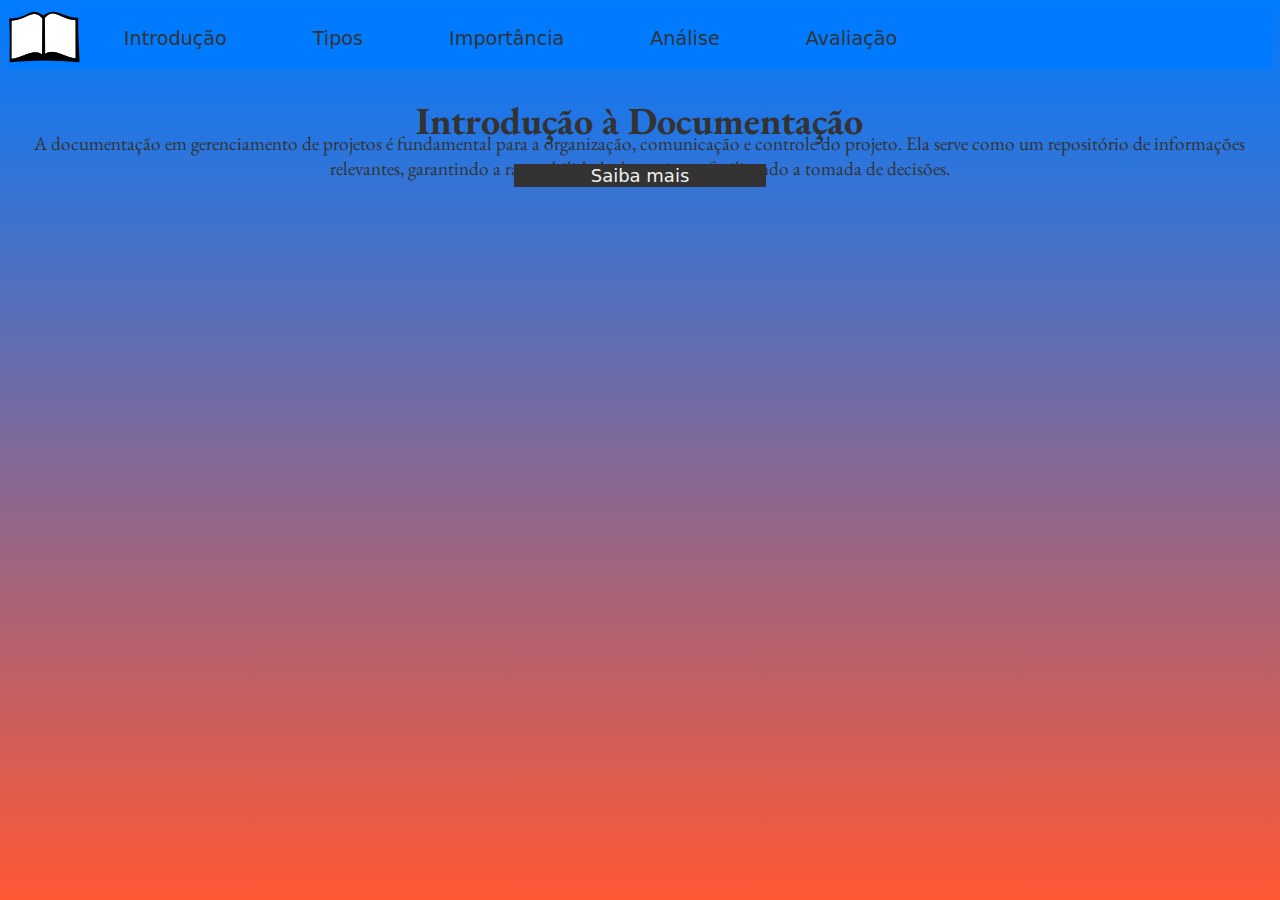
<file: index.html>
<!DOCTYPE html>
<html lang="pt-br">
<head>
    <meta charset="UTF-8">
    <meta name="viewport" content="width=device-width, initial-scale=1.0">
    <title>DocumentaçãoProjs</title>
    <link rel="stylesheet" href="styles/style.css">
</head>
<body>
    <header>
      <nav>
        <img src="/assets/logoBook.png" class="logo"/>
        <ul>
          <li><a href="/index.html">Introdução</a></li>
          <li><a href="/tipos/tipos.html">Tipos</a></li>
          <li><a href="/importancia/importancia.html">Importância</a></li>
          <li><a href="/analise/analise.html">Análise</a></li>
          <li><a href="/avaliacao/avaliacao.html">Avaliação</a></li>
        </ul>
      </nav>
      </header>
      <main>
        <div class="item1"><h1>Introdução à Documentação</h1>
        </div>
        <div class="item2">
          <p>A documentação em gerenciamento de projetos é fundamental para a organização, comunicação e controle do projeto. Ela serve como um repositório de informações relevantes, garantindo a rastreabilidade do projeto e facilitando a tomada de decisões.</p>
        </div>
          <button class="butao"><a href="/tipos/tipos.html">Saiba mais</a></button>
          
      </main>

</body>
</html>
</file>
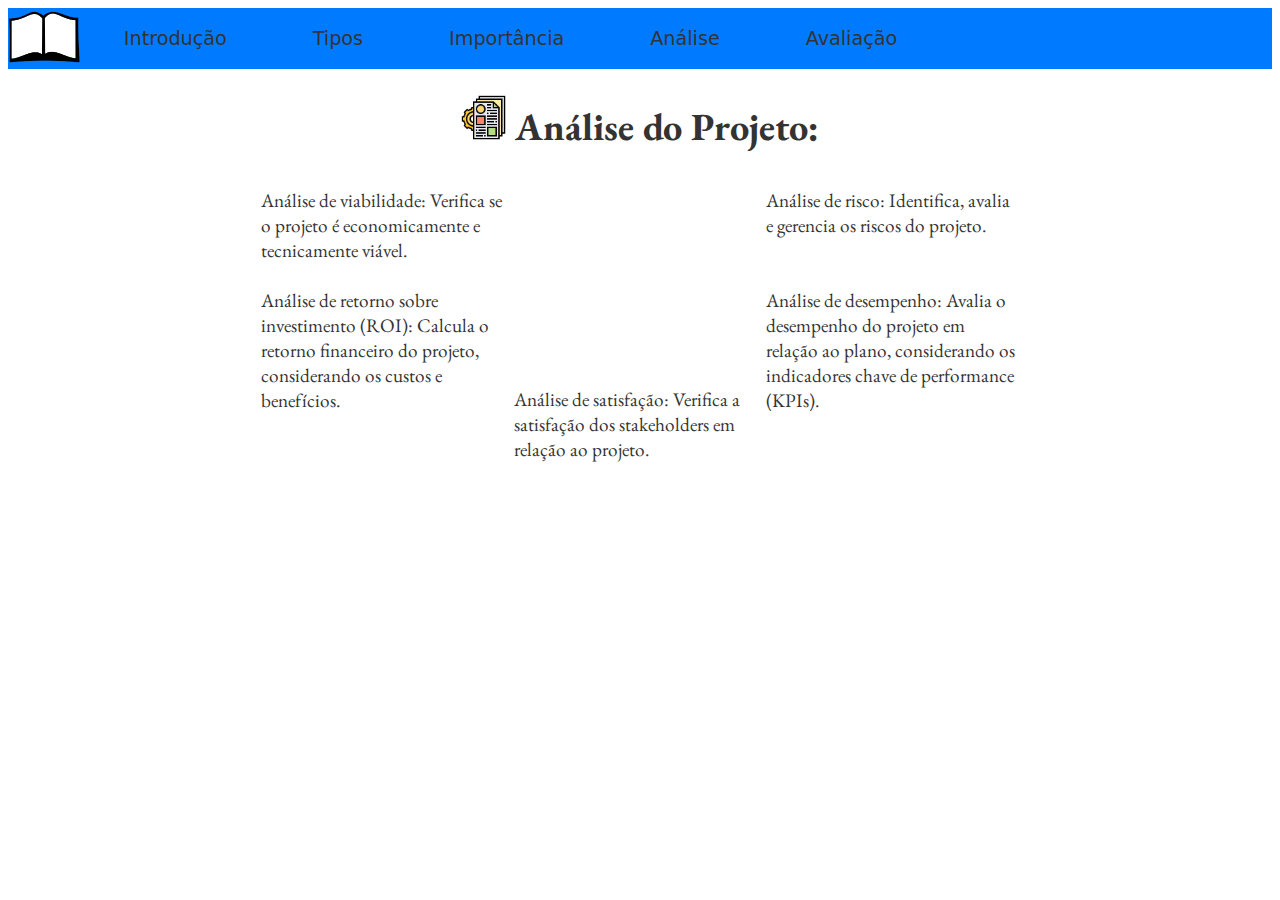
<file: analise/analise.html>
<!DOCTYPE html>
<html lang="pt-br">
<head>
    <meta charset="UTF-8">
    <meta name="viewport" content="width=device-width, initial-scale=1.0">
    <title>DocumentaçãoProjs</title>
    <link rel="stylesheet" href="/analise/style.css">
</head>
<body>
    <header>
        <nav>
            <img src="/assets/logoBook.png" class="logo"/>
            <ul>
                <li><a href="/index.html">Introdução</a></li>
                <li><a href="/tipos/tipos.html">Tipos</a></li>
                <li><a href="/importancia/importancia.html">Importância</a></li>
                <li><a href="/analise/analise.html">Análise</a></li>
                <li><a href="/avaliacao/avaliacao.html">Avaliação</a></li>
              </ul>
          </nav>
      </header>
      <main>
        <div class="item1"><h1><img src="/assets/image_2.png" alt="imagem de doc com engrenagem"/> Análise do Projeto:</h1></div>
        <div class="item2">
            <p> Análise de viabilidade: Verifica se o projeto é economicamente e tecnicamente viável.</p>
        </div>

        <div class="item3">
            <p>Análise de risco: Identifica, avalia e gerencia os riscos do projeto.</p>
        </div>

        <div class="item4">
            <p>Análise de retorno sobre investimento (ROI): Calcula o retorno financeiro do projeto, considerando os custos e benefícios.</p>
        </div>

        <div class="item5">
            <p>Análise de desempenho: Avalia o desempenho do projeto em relação ao plano, considerando os indicadores chave de performance (KPIs).</p>
        </div>

        <div class="item6">
            <p>Análise de satisfação: Verifica a satisfação dos stakeholders em relação ao projeto.</p>
        </div>

      </main>
    <footer></footer>
</body>
</html>
</file>
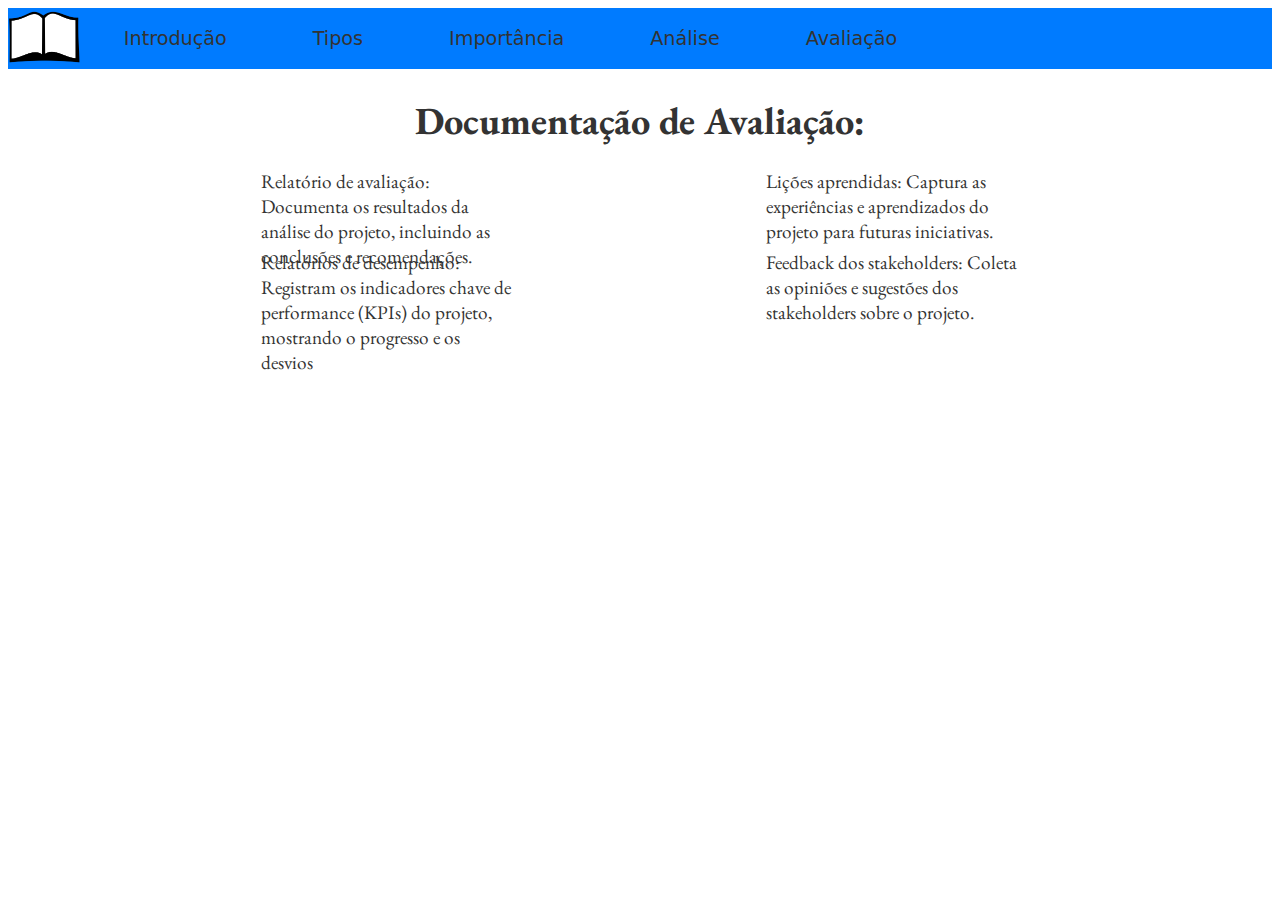
<file: avaliacao/avaliacao.html>
<!DOCTYPE html>
<html lang="pt-br">
<head>
    <meta charset="UTF-8">
    <meta name="viewport" content="width=device-width, initial-scale=1.0">
    <title>DocumentaçãoProjs</title>
    <link rel="stylesheet" href="/avaliacao/style.css">
</head>
<body>
    <header>
        <nav>
            <img src="/assets/logoBook.png" class="logo"/>
            <ul>
                <li><a href="/index.html">Introdução</a></li>
                <li><a href="/tipos/tipos.html">Tipos</a></li>
                <li><a href="/importancia/importancia.html">Importância</a></li>
                <li><a href="/analise/analise.html">Análise</a></li>
                <li><a href="/avaliacao/avaliacao.html">Avaliação</a></li>
              </ul>
          </nav>
      </header>
      <main>
        <div class="item1"><h1>Documentação de Avaliação:</h1></div>
        <div class="item2">
            <p>Relatório de avaliação: Documenta os resultados da análise do projeto, incluindo as conclusões e recomendações.</p>
        </div>

        <div class="item3">
            <p>Lições aprendidas: Captura as experiências e aprendizados do projeto para futuras iniciativas.</p>

        </div>

        <div class="item4">
            <p>Relatórios de desempenho: Registram os indicadores chave de performance (KPIs) do projeto, mostrando o progresso e os desvios</p>
        </div>

        <div class="item5">
            <p>Feedback dos stakeholders: Coleta as opiniões e sugestões dos stakeholders sobre o projeto.</p>
        </div>
      </main>
    <footer></footer>
</body>
</html>
</file>
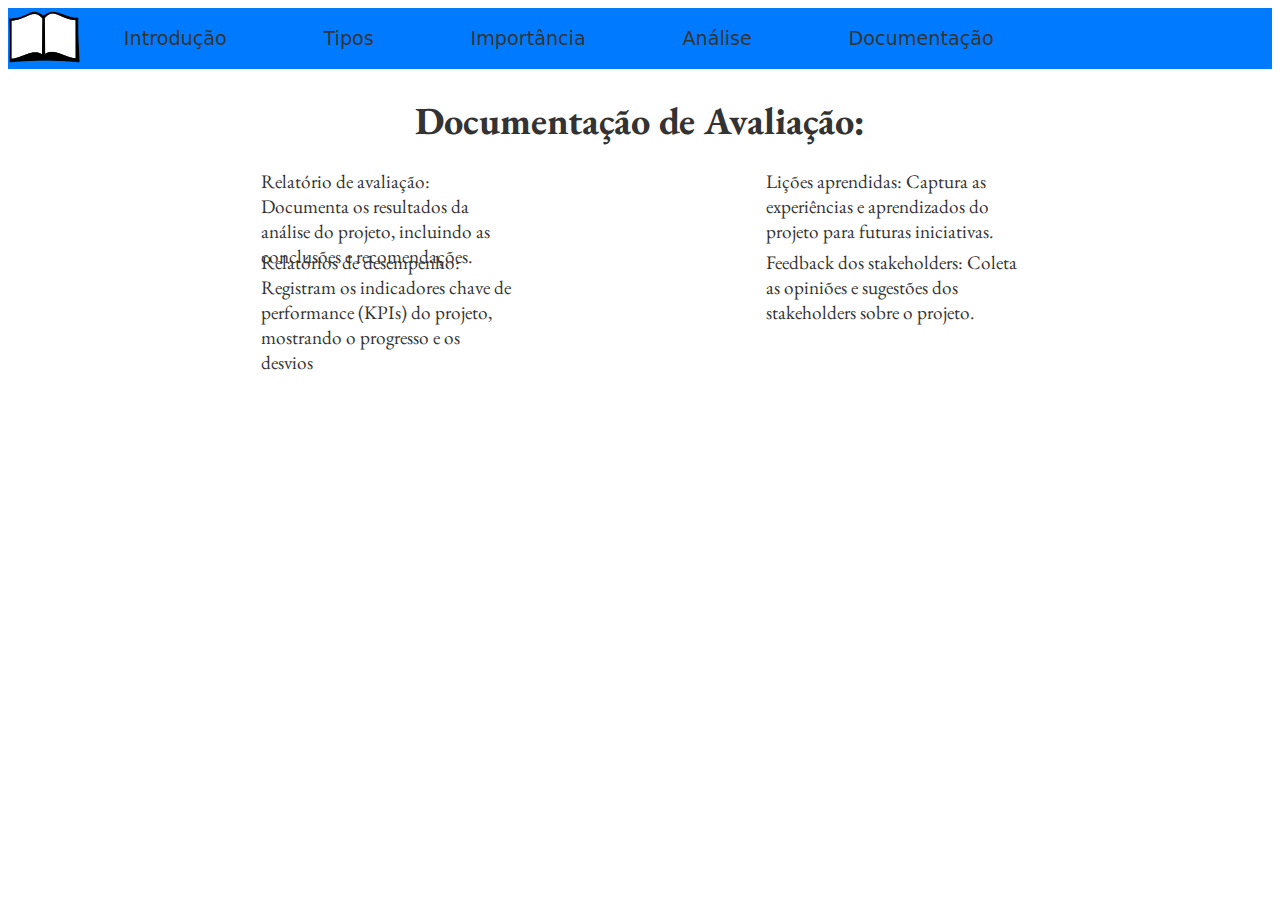
<file: documentacao/documentacao.html>
<!DOCTYPE html>
<html lang="pt-br">
<head>
    <meta charset="UTF-8">
    <meta name="viewport" content="width=device-width, initial-scale=1.0">
    <title>DocumentaçãoProjs</title>
    <link rel="stylesheet" href="/documentacao/style.css">
</head>
<body>
    <header>
        <nav>
            <img src="/assets/logoBook.png" class="logo"/>
            <ul>
              <li><a href="/index.html">Introdução</a></li>
              <li><a href="/tipos/tipos.html">Tipos</a></li>
              <li><a href="/importancia/importancia.html">Importância</a></li>
              <li><a href="/analise/analise.html">Análise</a></li>
              <li><a href="/documentacao/documentacao.html">Documentação</a></li>
            </ul>
          </nav>
      </header>
      <main>
        <div class="item1"><h1>Documentação de Avaliação:</h1></div>
        <div class="item2">
            <p>Relatório de avaliação: Documenta os resultados da análise do projeto, incluindo as conclusões e recomendações.</p>
        </div>

        <div class="item3">
            <p>Lições aprendidas: Captura as experiências e aprendizados do projeto para futuras iniciativas.</p>

        </div>

        <div class="item4">
            <p>Relatórios de desempenho: Registram os indicadores chave de performance (KPIs) do projeto, mostrando o progresso e os desvios</p>
        </div>

        <div class="item5">
            <p>Feedback dos stakeholders: Coleta as opiniões e sugestões dos stakeholders sobre o projeto.</p>
        </div>
      </main>
    <footer></footer>
</body>
</html>
</file>
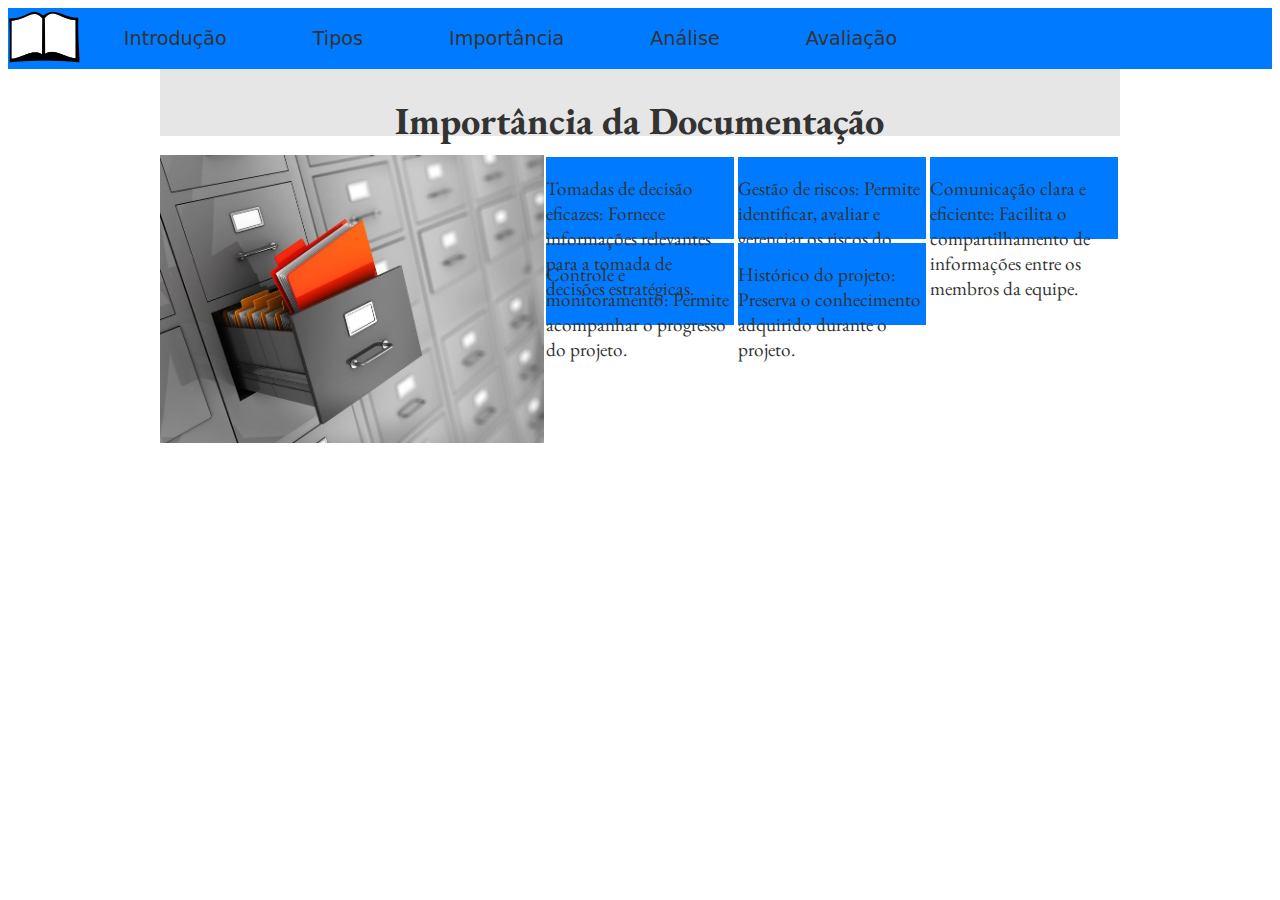
<file: importancia/importancia.html>
<!DOCTYPE html>
<html lang="pt-br">
<head>
    <meta charset="UTF-8">
    <meta name="viewport" content="width=device-width, initial-scale=1.0">
    <title>Tipos</title>
    <link rel="stylesheet" href="/importancia/style.css">
</head>
<body>
    <header>
        <nav>
          <img src="/assets/logoBook.png" class="logo"/>
          <ul>
            <li><a href="/index.html">Introdução</a></li>
            <li><a href="/tipos/tipos.html">Tipos</a></li>
            <li><a href="/importancia/importancia.html">Importância</a></li>
            <li><a href="/analise/analise.html">Análise</a></li>
            <li><a href="/avaliacao/avaliacao.html">Avaliação</a></li>
          </ul>
        </nav>
      </header>
      <main>
        <div class="item1"><h1>Importância da Documentação</h1></div>

        <div class="item2">
          <p>Comunicação clara e eficiente: Facilita o compartilhamento de informações entre os membros da equipe.</p>
        </div>
        <div class="item3">
          <p>Controle e monitoramento: Permite acompanhar o progresso do projeto.</p>
        </div>
        <div class="item4">
          <p>Tomadas de decisão eficazes: Fornece informações relevantes para a tomada de decisões estratégicas.</p>
        </div>
        <div class="item5">
          <p>Gestão de riscos: Permite identificar, avaliar e gerenciar os riscos do projeto de forma proativa.</p>
        </div>
        <div class="item6"><p>Histórico do projeto: Preserva o conhecimento adquirido durante o projeto. </p></div>
        <img class="item7" src="/assets/image_5.jpg">
      </main>
</body>
</html>
</file>
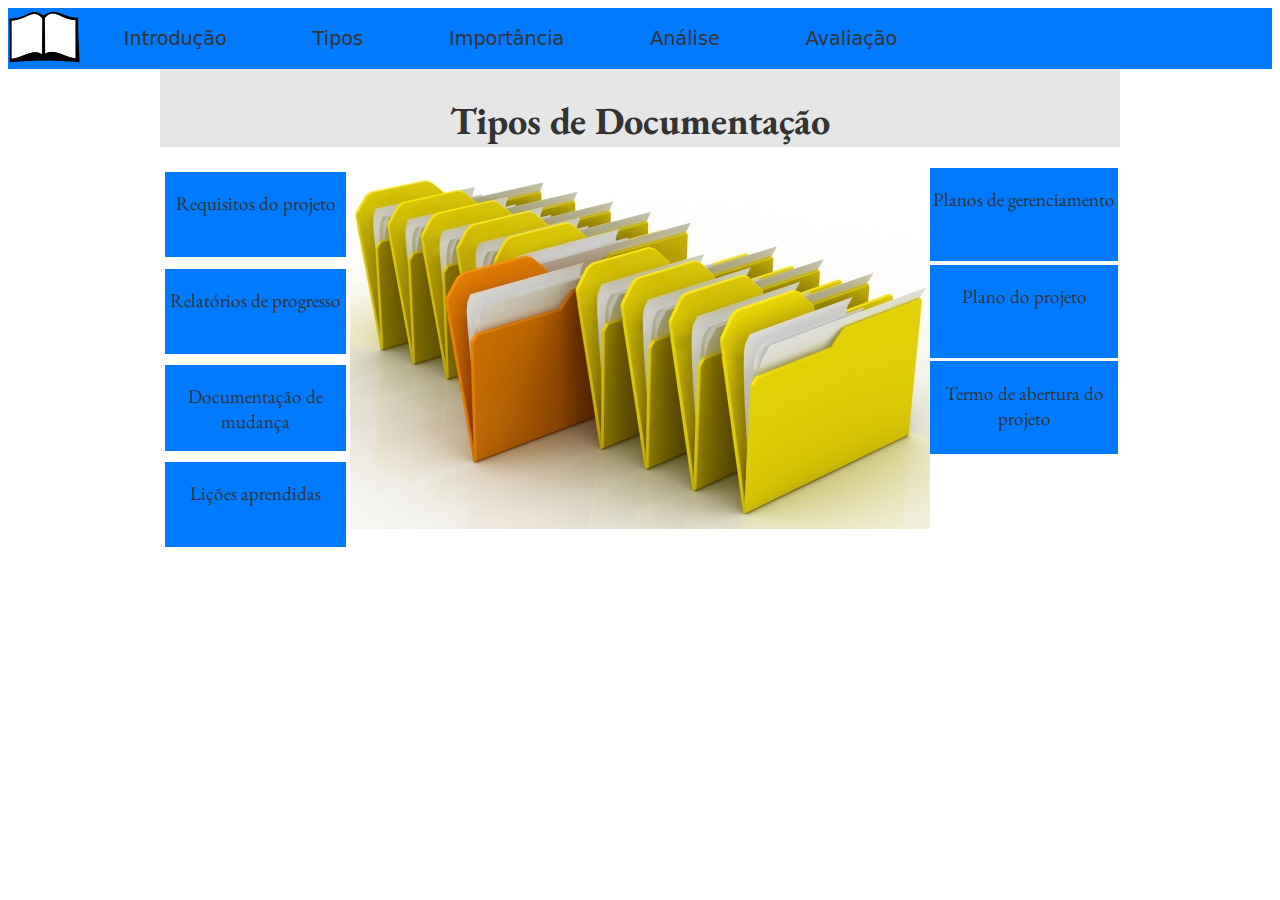
<file: tipos/tipos.html>
<!DOCTYPE html>
<html lang="pt-br">
<head>
    <meta charset="UTF-8">
    <meta name="viewport" content="width=device-width, initial-scale=1.0">
    <title>Tipos</title>
    <link rel="stylesheet" href="/tipos/style.css">
</head>
<body>
    <header>
        <nav>
            <img src="/assets/logoBook.png" class="logo"/>
            <ul>
                <li><a href="/index.html">Introdução</a></li>
                <li><a href="/tipos/tipos.html">Tipos</a></li>
                <li><a href="/importancia/importancia.html">Importância</a></li>
                <li><a href="/analise/analise.html">Análise</a></li>
                <li><a href="/avaliacao/avaliacao.html">Avaliação</a></li>
              </ul>
          </nav>
      </header>
      <main>
    <div class="item1"><h1>Tipos de Documentação</h1></div>
        <img class="item9" src="/assets/image_3.jpg" alt="imagem de varias pastas">
        <div class="item2">
            <p>Plano do projeto</p>
        </div>

        <div class="item3">
            <p>Termo de abertura do projeto</p>
        </div>
        <div class="item4">
            <p>Requisitos do projeto</p>
        </div>
        <div class="item5">
            <p>Planos de gerenciamento</p>
        </div>
        <div class="item6">
            <p>Relatórios de progresso</p>
        </div>
        <div class="item7">
            <p>Documentação de mudança</p>
        </div>
        <div class="item8">
            <p>Lições aprendidas</p>
        </div>
      </main>
</body>
</html>
</file>
<file: styles/style.css>
@import url('https://fonts.googleapis.com/css2?family=EB+Garamond:ital,wght@0,400..800;1,400..800&display=swap');

body {
    font-family: "EB Garamond", serif;
    font-optical-sizing: auto;
    font-style: normal;
    font-size: larger;
    color: #333333;
    background: linear-gradient(to bottom, #007bff, #ff5733)fixed;
}
nav {
    font-family: system-ui, -apple-system, BlinkMacSystemFont, 'Segoe UI', Roboto, Oxygen, Ubuntu, Cantarell, 'Open Sans', 'Helvetica Neue', sans-serif;
    background-color:  #007bff;
    display: flex;
}
nav > ul {
    display: flex;
    list-style-type: none;
}

nav > ul >  li {
    display: inline-block;
    margin-right: 20%; 
    
}
li > a{
    color: #333333;
    text-decoration: none;
}
li > a:hover {
    color:  #ff5733;
    text-decoration: none;
}

main {

    display: grid;
    grid-template-columns: 20% 20% 20% 20% 20%;
    grid-template-rows: 20% 20% 20% 20% 20%;
}

.logo{
    width: 6%;
    height: auto;
}
.item1 {
    text-align: center;
    border-radius: 6% 6% 0 0;
    grid-row: 1;
    grid-column: 1 / 6;
}

.item2 {
    border-radius: 0 0 6% 6%;
    text-align: center;
    grid-row: 2;
    grid-column: 1 / 6;
}

 .butao {
    color: #f0f0f0;
    border: #333333;
    background: #333333;
    font-family: system-ui, -apple-system, BlinkMacSystemFont, 'Segoe UI', Roboto, Oxygen, Ubuntu, Cantarell, 'Open Sans', 'Helvetica Neue', sans-serif;
    font-size: large;
    grid-column: 3;
    align-self: center;
 }
 .butao:hover{
    background-color: #ff5733;
 }
 button > a {
    text-decoration: none;
    color: #f0f0f0;
 }
</file>
<file: analise/style.css>
@import url('https://fonts.googleapis.com/css2?family=EB+Garamond:ital,wght@0,400..800;1,400..800&display=swap');

body {
    font-family: "EB Garamond", serif;
    font-optical-sizing: auto;
    font-style: normal;
    font-size: larger;
    color: #333333;
}
nav {
    font-family: system-ui, -apple-system, BlinkMacSystemFont, 'Segoe UI', Roboto, Oxygen, Ubuntu, Cantarell, 'Open Sans', 'Helvetica Neue', sans-serif;
    background-color:  #007bff;
    display: flex;
}
nav > ul {
    display: flex;
    list-style-type: none;
}

nav > ul >  li {
    display: inline-block;
    margin-right: 20%; 
    
}
li > a{
    color: #333333;
    text-decoration: none;
}
li > a:hover {
    color:  #ff5733;
    text-decoration: none;
}

main {

    display: grid;
    grid-template-columns: 20% 20% 20% 20% 20%;
    grid-template-rows: 20% 20% 20% 20% 20%;
}

.logo{
    width: 6%;
    height: auto;
}
img {
    height: 45px;
    width: auto;
}
.item1 {
    text-align: center;
    grid-column: 1 / 6;
}

.item2 {
    grid-column: 2;
}
.item3 {
    grid-column: 4;
}
.item4 {
    grid-column: 2;
}
.item5 {
    grid-column: 4;
}
.item6 {
    grid-column: 3;
}
</file>
<file: avaliacao/style.css>
@import url('https://fonts.googleapis.com/css2?family=EB+Garamond:ital,wght@0,400..800;1,400..800&display=swap');

body {
    font-family: "EB Garamond", serif;
    font-optical-sizing: auto;
    font-style: normal;
    font-size: larger;
    color: #333333;
}
nav {
    font-family: system-ui, -apple-system, BlinkMacSystemFont, 'Segoe UI', Roboto, Oxygen, Ubuntu, Cantarell, 'Open Sans', 'Helvetica Neue', sans-serif;
    background-color:  #007bff;
    display: flex;
}
nav > ul {
    display: flex;
    list-style-type: none;
}

nav > ul >  li {
    display: inline-block;
    margin-right: 20%; 
    
}
li > a{
    color: #333333;
    text-decoration: none;
}
li > a:hover {
    color:  #ff5733;
    text-decoration: none;
}

main {

    display: grid;
    grid-template-columns: 20% 20% 20% 20% 20%;
    grid-template-rows: 20% 20% 20% 20% 20%;
}

.logo{
    width: 6%;
    height: auto;
}
.item1 {
    text-align: center;
    grid-column: 1 / 6;
}

.item2 {
    grid-column: 2;
}
.item3 {
    grid-column: 4;
}
.item4 {
    grid-column: 2;
}
.item5 {
    grid-column: 4;
}
.item6 {
    grid-column: 3;
}
</file>
<file: documentacao/style.css>
@import url('https://fonts.googleapis.com/css2?family=EB+Garamond:ital,wght@0,400..800;1,400..800&display=swap');

body {
    font-family: "EB Garamond", serif;
    font-optical-sizing: auto;
    font-style: normal;
    font-size: larger;
    color: #333333;
}
nav {
    font-family: system-ui, -apple-system, BlinkMacSystemFont, 'Segoe UI', Roboto, Oxygen, Ubuntu, Cantarell, 'Open Sans', 'Helvetica Neue', sans-serif;
    background-color:  #007bff;
    display: flex;
}
nav > ul {
    display: flex;
    list-style-type: none;
}

nav > ul >  li {
    display: inline-block;
    margin-right: 20%; 
    
}
li > a{
    color: #333333;
    text-decoration: none;
}
li > a:hover {
    color:  #ff5733;
    text-decoration: none;
}

main {

    display: grid;
    grid-template-columns: 20% 20% 20% 20% 20%;
    grid-template-rows: 20% 20% 20% 20% 20%;
}

.logo{
    width: 6%;
    height: auto;
}
.item1 {
    text-align: center;
    grid-column: 1 / 6;
}

.item2 {
    grid-column: 2;
}
.item3 {
    grid-column: 4;
}
.item4 {
    grid-column: 2;
}
.item5 {
    grid-column: 4;
}
.item6 {
    grid-column: 3;
}
</file>
<file: importancia/style.css>
@import url('https://fonts.googleapis.com/css2?family=EB+Garamond:ital,wght@0,400..800;1,400..800&display=swap');

body {
    font-family: "EB Garamond", serif;
    font-optical-sizing: auto;
    font-style: normal;
    font-size: larger;
    color: #333333;
}
nav {
    font-family: system-ui, -apple-system, BlinkMacSystemFont, 'Segoe UI', Roboto, Oxygen, Ubuntu, Cantarell, 'Open Sans', 'Helvetica Neue', sans-serif;
    background-color:  #007bff;
    display: flex;
}
nav > ul {
    display: flex;
    list-style-type: none;
}

nav > ul >  li {
    display: inline-block;
    margin-right: 20%; 
    
}
li > a{
    color: #333333;
    text-decoration: none;
}
li > a:hover {
    color:  #ff5733;
    text-decoration: none;
}

main {

    display: grid;
    grid-template-columns: 20% 20% 20% 20% 20%;
    grid-template-rows: 20% 20% 20% 20% 20%;
    margin: 0 12%;
}

.logo{
    width: 6%;
    height: auto;
}
.item1 {
    background-color: #e6e6e6;
    text-align: center;
    grid-column: 1 / 6;
    margin-bottom: 2%;
}

.item2 {
    background-color: #007bff;
    margin: 1%;
    grid-column: 5;

}
.item3 {
    background-color: #007bff;
    margin: 1%;
    grid-column: 3;
}
.item4 {
    background-color: #007bff;
    margin: 1%;
    grid-row: 2;
    grid-column: 3;
}
.item5 {
    background-color: #007bff;
    margin: 1%;
    grid-column: 4;
    grid-row: 2;

}
.item6 {
    background-color: #007bff;
    margin: 1%;
    grid-row: 3;
    margin: 1%;
    grid-column: 4;
}
.item7{
    width: 200%;
    height: auto;
    grid-column: 1/2;
    grid-row: 2/4;
}
</file>
<file: tipos/style.css>
@import url('https://fonts.googleapis.com/css2?family=EB+Garamond:ital,wght@0,400..800;1,400..800&display=swap');

body {
    font-family: "EB Garamond", serif;
    font-optical-sizing: auto;
    font-style: normal;
    font-size: larger;
    color: #333333;

}
nav {
    font-family: system-ui, -apple-system, BlinkMacSystemFont, 'Segoe UI', Roboto, Oxygen, Ubuntu, Cantarell, 'Open Sans', 'Helvetica Neue', sans-serif;
    background-color:  #007bff;
    display: flex;
}
nav > ul {
    display: flex;
    list-style-type: none;
}

nav > ul >  li {
    display: inline-block;
    margin-right: 20%; 
    
}
li > a{
    color: #333333;
    text-decoration: none;
}
li > a:hover {
    color:  #ff5733;
    text-decoration: none;
}


main {
    display: grid;
    grid-template-columns: 20% 20% 20% 20% 20%;
    grid-template-rows: 20% 20% 20% 20% 20%;
    text-align: center;
    margin: 0 12%; 
}



.logo{
    width: 6%;
    height: auto;
}

.item1 {
    background-color: #e6e6e6;
    text-align: center;
    grid-column: 1 / 6;
    margin-bottom: 2%;
}

.item2 {
    background-color: #007bff;
    margin: 1%;
    grid-column: 5;

}
.item3 {
    background-color: #007bff;
    margin: 1%;
    grid-column: 5;
}
.item4 {
    background-color: #007bff;
    margin: 3%;
    grid-row: 2;
}
.item5 {
    background-color: #007bff;
    margin: 1%;
    grid-column: 5;
    grid-row: 2;

}
.item6 {
    background-color: #007bff;
    margin: 1%;
    grid-row: 3;
    margin: 3%;

}
.item7 {
    background-color: #007bff;
    margin: 1%;
    grid-row: 4;
    margin: 3%;

}
.item8 {
    background-color: #007bff;
    margin: 1%;
    margin: 3%;
    grid-column: 1;
}
.item9 {
    justify-self:center;
    grid-row: 2/6;
    grid-column: 3;
}
</file>
